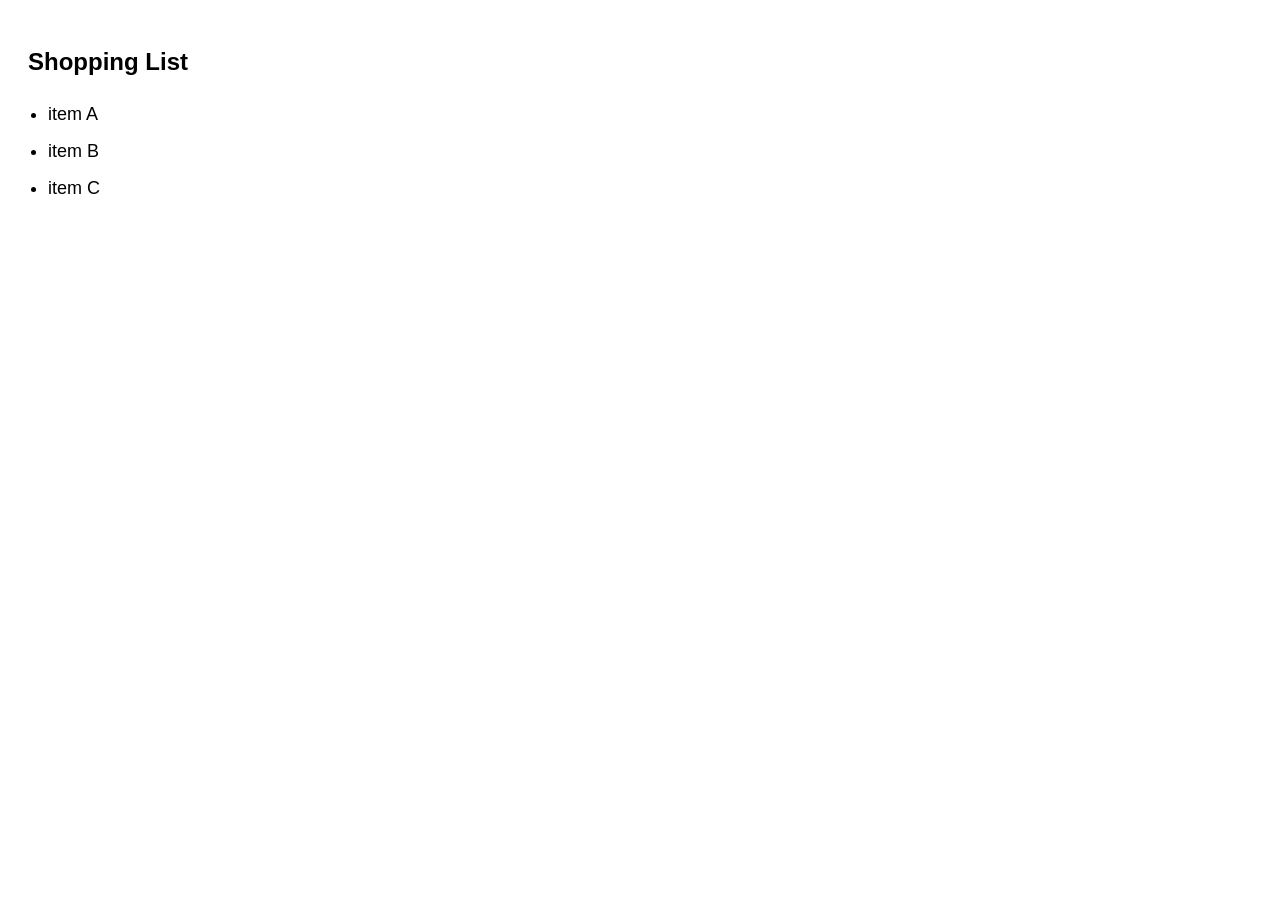
<file: DOM-traversal-exercise/index.html>
<!DOCTYPE html>
<html lang="en">
<head>
  <meta charset="UTF-8">
  <meta name="viewport" content="width=device-width, initial-scale=1.0">
  <title>List Traversal</title>
  <link rel="stylesheet" href="style.css">
</head>
<body>

  <h2>Shopping List</h2>
  <ul>
    <li id="item1">item A</li>
    <li id="item2">item B</li>
    <li id="item3">item C</li>
  </ul>

  <script src="script.js"></script>
</body>
</html>
</file>
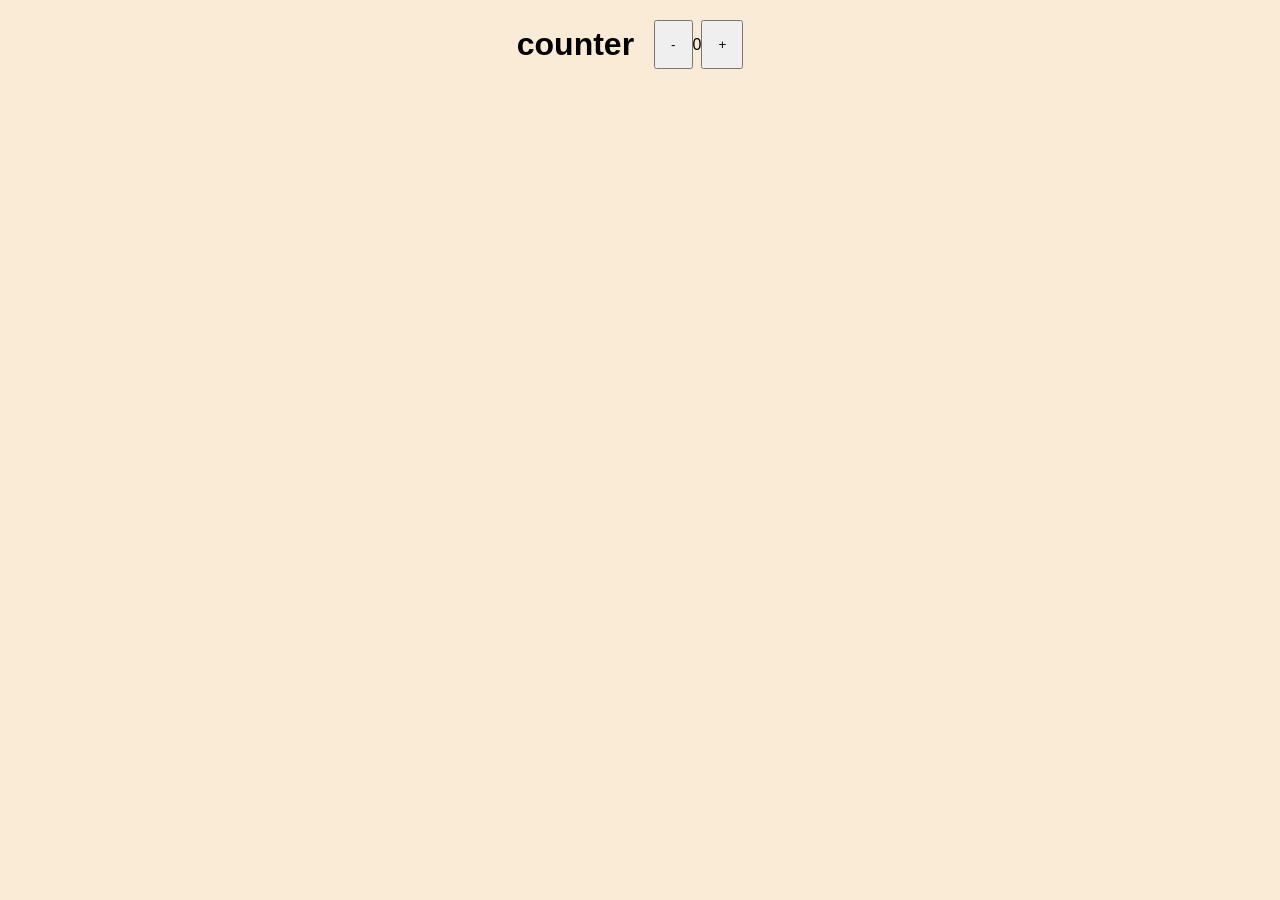
<file: counter/counter.html>
<!DOCTYPE html>
<html lang="en">
<head>
    <meta charset="UTF-8">
    <meta name="viewport" content="width=device-width, initial-scale=1.0">
    <title>counter</title>
    <link rel="stylesheet" href="counter.css">
</head>
<body>
    <h1>counter</h1>
    <br>
    <div class="counter-container">
        <button id="decrement-btn" type="button">-</button>
        <span id="counter-display">0</span>
        <button id="increment-btn" type="button">+</button>
    </div>

    <script src="counter.js"></script>
</body>
</html>
</file>
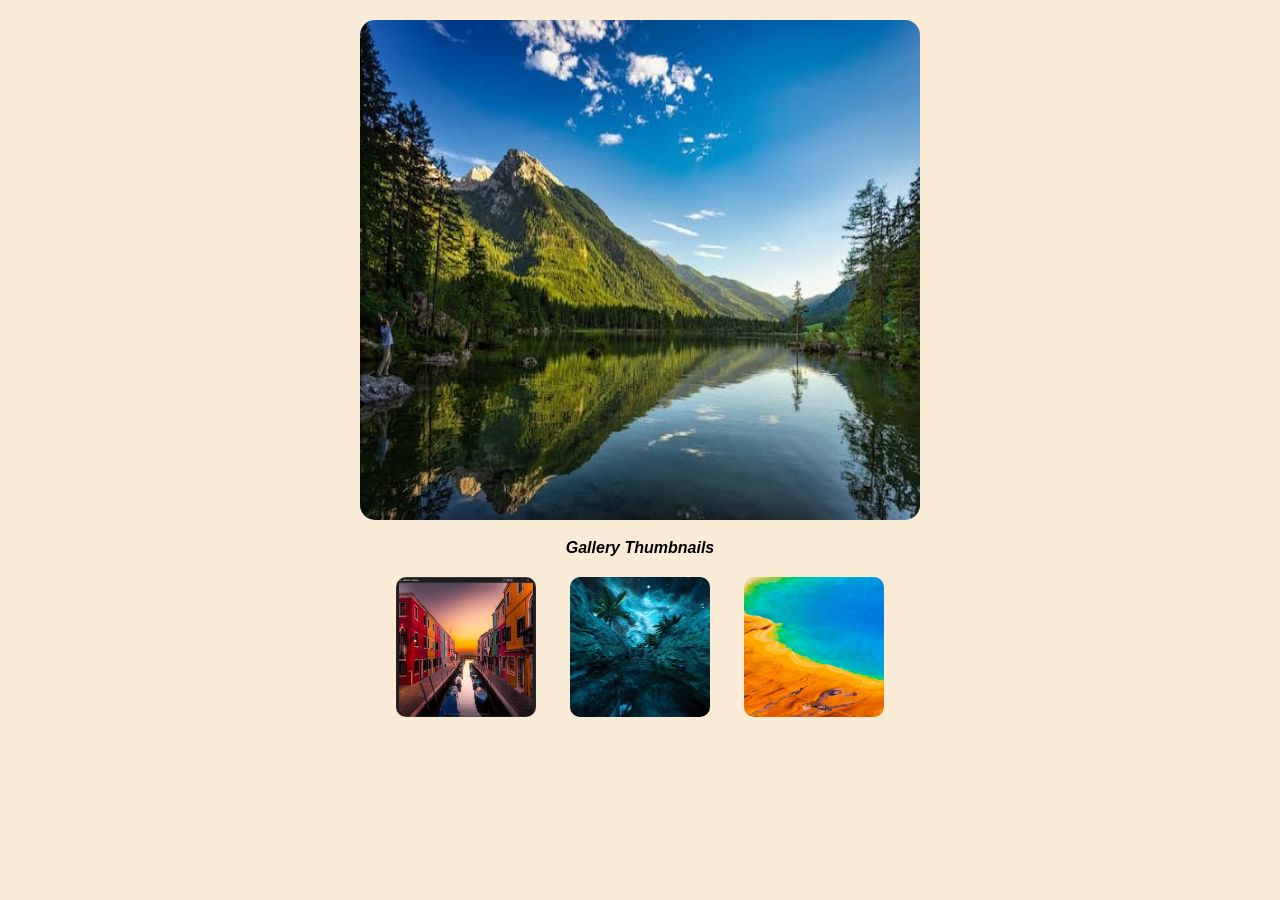
<file: gallery/gallery.html>
<!DOCTYPE html>
<html lang="en">
<head>
    <meta charset="UTF-8">
    <meta name="viewport" content="width=device-width, initial-scale=1.0">
    <title>Document</title>
    <link rel="stylesheet" href="gallery.css">
</head>
<body>
    <img id="main_img" src="default_img.jpg" alt="A person standing on the shoreline of a calm alpine lake reflecting mountains and forest under a blue sky.">
    <p>Gallery Thumbnails</p>
    <img class="img" src="img1.jpg" alt="" onclick="changeImg('img1.jpg')">
    <img class="img" src="img2.jpg" alt="" onclick="changeImg('img2.jpg')">
    <img class="img" src="img3.jpg" alt="" onclick="changeImg('img3.jpg')">

    <script src="gallery.js"></script>
</body>
</html>
</file>
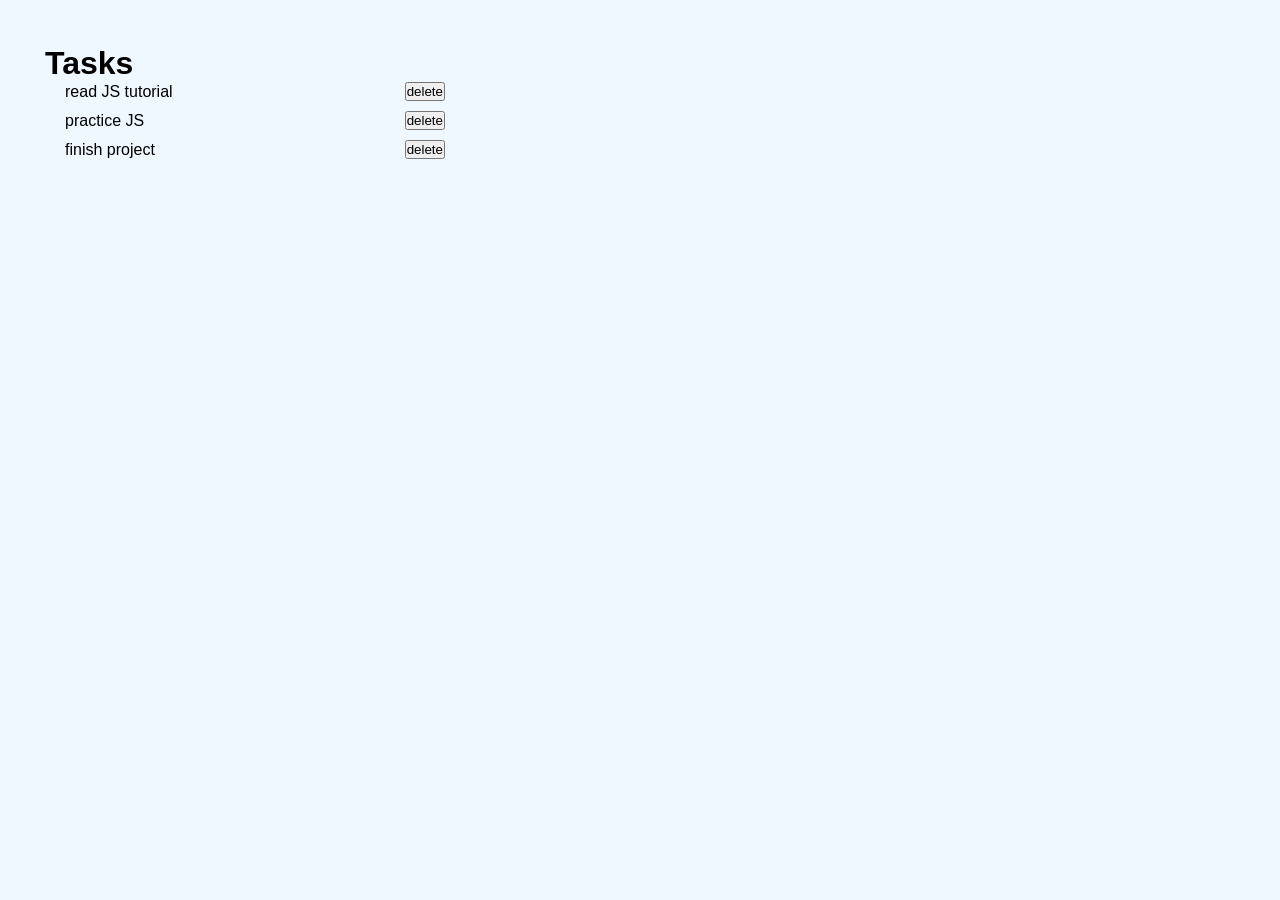
<file: todo_List/todoList.html>
<!DOCTYPE html>
<html lang="en">
<head>
    <meta charset="UTF-8">
    <meta name="viewport" content="width=device-width, initial-scale=1.0">
    <title>ToDo List</title>
    <link rel="stylesheet" href="todoList.css">
</head>
<body>
    <div>
        <h1>Tasks</h1>
        <ul class="taskList">
            <li><span class="text">read JS tutorial</span> <button class="delete-btn" type="button">delete</button></li>
            <li><span class="text">practice JS</span> <button class="delete-btn" type="button">delete</button></li>
            <li><span class="text">finish project</span> <button class="delete-btn" type="button">delete</button></li>
        </ul>
    </div>

    <script src="todoList.js"></script>
</body>
</html>
</file>
<file: DOM-traversal-exercise/style.css>
body {
  font-family: sans-serif;
  padding: 20px;
}

ul {
  padding-left: 20px;
}

li {
  padding: 8px 0;
  font-size: 18px;
}
</file>
<file: counter/counter.css>
*{
    margin: 0;
    padding: 0;
    box-sizing: border-box;
}

body{
    font-family: sans-serif;
    display: flex;
    justify-content: center;
    align-items: center;
    margin: 0;
    background-color: antiquewhite;
}

.counter-container {
    display: flex;
    align-items: center;
    padding: 20px;
    border-radius: 8px;
}

button{
    padding: 15px;
    cursor: pointer;
    
}
</file>
<file: gallery/gallery.css>
* {
  margin: 0;
  padding: 0;
  box-sizing: border-box;
}

body {
    max-width: 600px;
    margin: 0 auto;
    padding: 20px;
    font-family: sans-serif;
    text-align: center;
    background-color: antiquewhite;
}


#main_img {

    width: 100%;
    height: 500px;
    border-radius: 15px;
}

p{
    margin: 15px;
    font-weight: bold;
    font-family: sans-serif;
    font-style: italic;
}

.img{
    width: 150px;
    height: 150px;
    margin: 0 10px;
    padding: 5px;
    border-radius: 15px;
}
</file>
<file: todo_List/todoList.css>
*{
    margin: 0;
    padding: 0;
    box-sizing: border-box;
}

body{
    background-color: aliceblue;
    font-family: sans-serif;
    margin: 45px;
}

ul{
    padding-left: 20px;
    max-width: 400px;

}

li{
    display: flex;
    justify-content: space-between;
    align-items: center;
    margin-bottom: 10px;
}

.text{
    cursor:pointer;
}

.done{
    text-decoration: line-through;
    color: #888;
}
</file>
